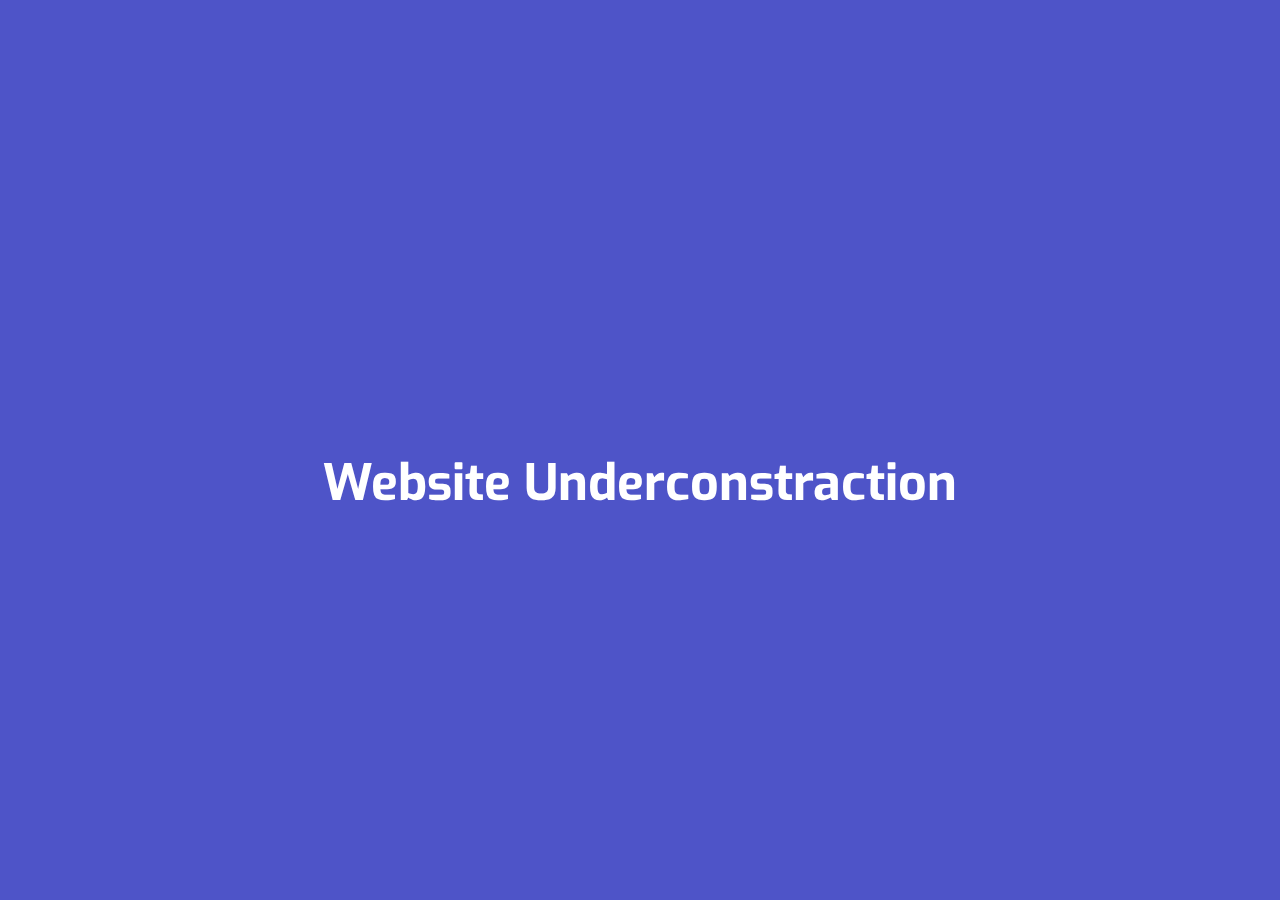
<file: index.html>
<!DOCTYPE html>

<html>
 <head>
  <link rel="stylesheet" href="css\style.css">
  <!--<link rel="stylesheet" href="css\animationtext.css">-->
  <meta name="viewport" content="width=device-width, initial-scale=1.0">
  <title>Bawalaksana Central Industrial</title>
 </head>

 <body>

  <div class="context">
   <h1>Website Underconstraction</h1>
  </div>

  <div class="area">
   <ul class="circles">
    	<li></li>
	<li></li>
	<li></li>
	<li></li>
	<li></li>
	<li></li>
	<li></li>
   </ul>
  </div>
 </body>
</html>
</file>
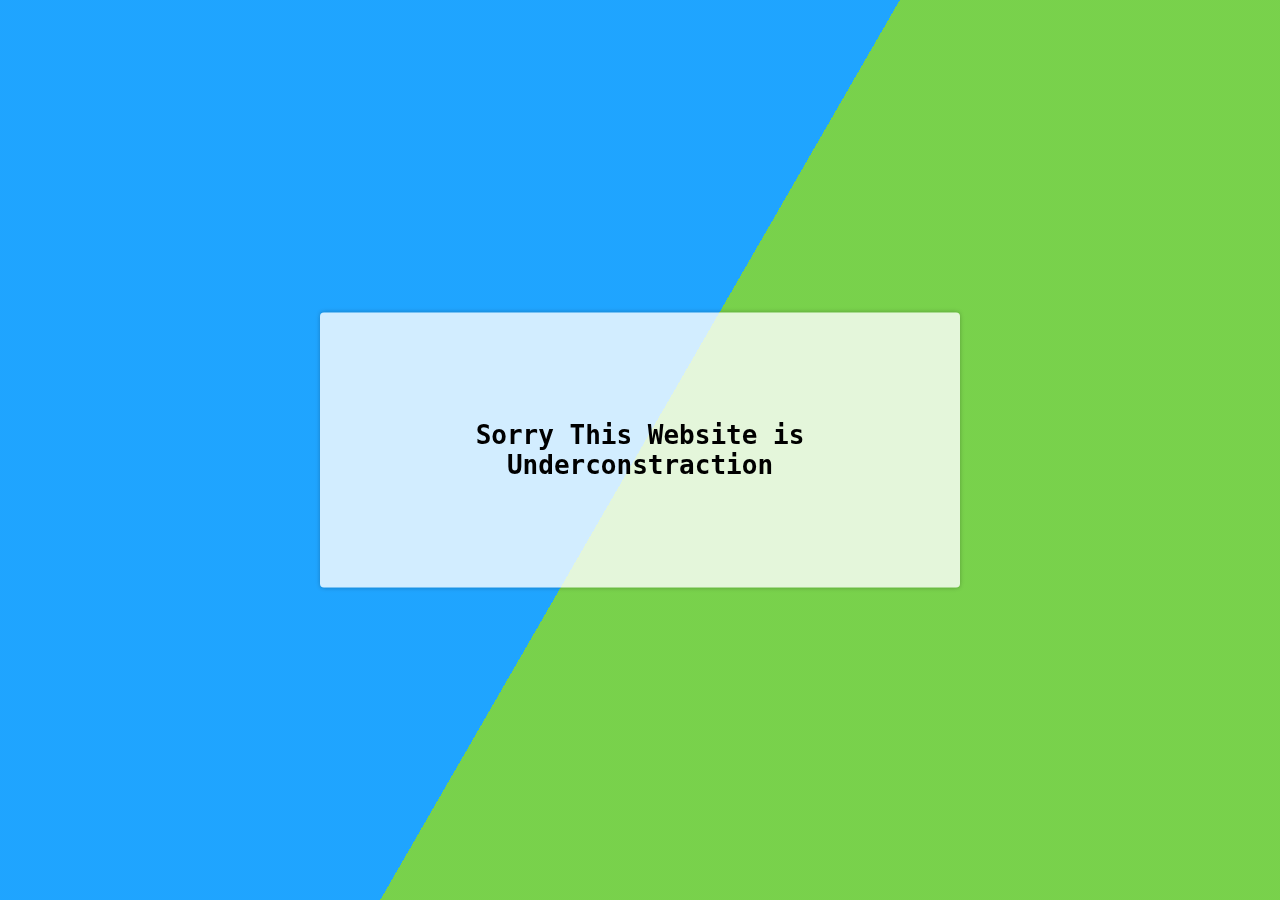
<file: Design2/index.html>
<!DOCTYPE html>

<html>
 <head>
  <link rel="stylesheet" href="css\style.css">
  <meta name="viewport" content="width=device-width, initial-scale=1.0">
  <title>Bawalaksana Central Industrial</title>
 </head>

 <body>

  <div class="bg"></div>
  <div class="bg bg2"></div>
  <div class="bg bg3"></div>
  <div class="content">
   <h1>Sorry This Website is Underconstraction</h1>
  </div>

 </body>
</html>
</file>
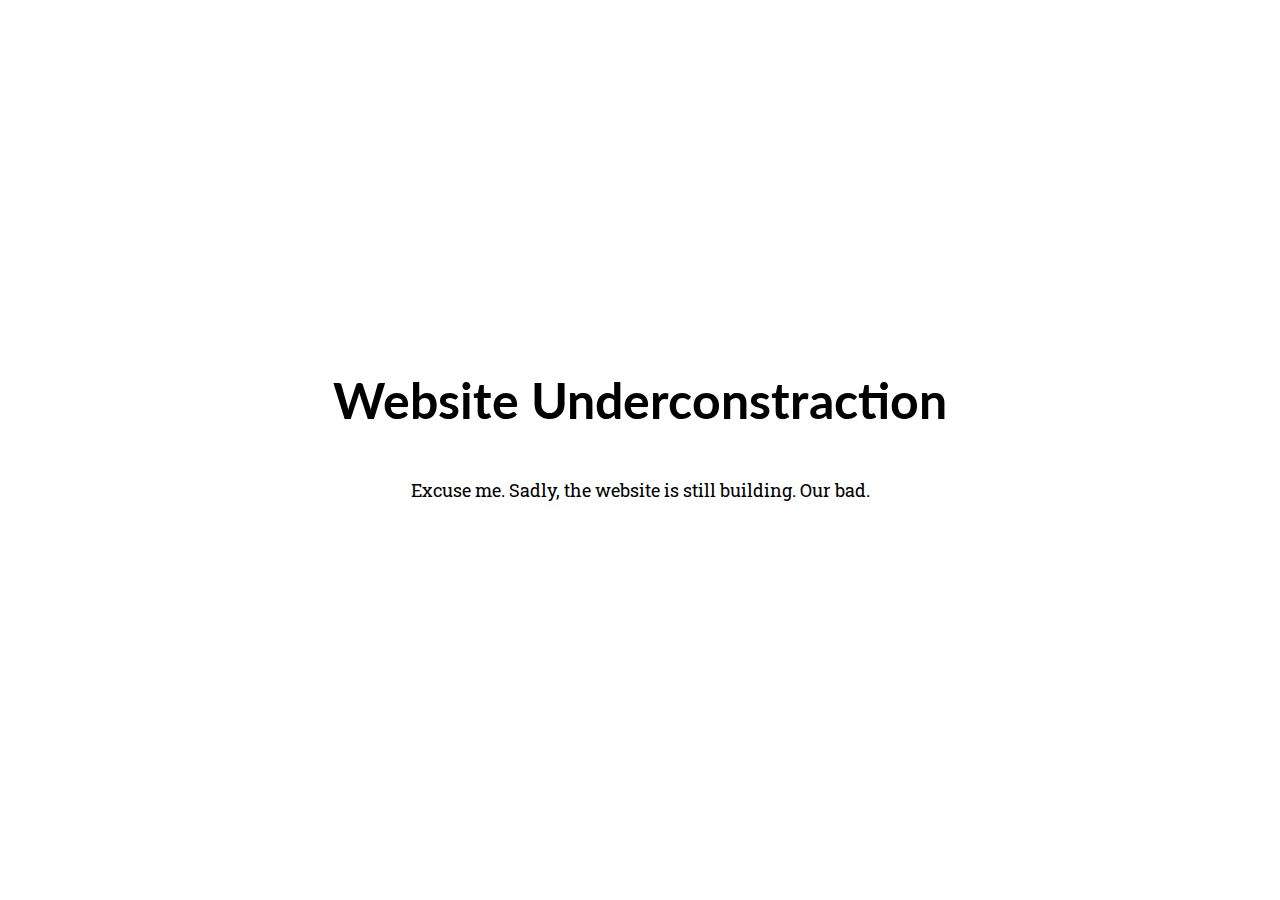
<file: Design3/index.html>
<!DOCTYPE html>

<html>
 <head>
  <link rel="stylesheet" href="css\style.css">
  <meta name="viewport" content="width=device-width, initial-scale=1.0">
  <title>Bawalaksana Central Industrial</title>
 </head>

 <body>

  <selection class="centered">
   <h1>Website Underconstraction</h1>
   <div class="container">

    <span class="message" id="js-whoops"></span>
    <span class="message" id="js-appears"></span>
    <span class="message" id="js-error"></span>
    <span class="message" id="js-apology"></span>

    <div>
     <span class="hidden" id="js-hidden">Message Here</span>
    </div>

   </div>
  </selection>

  <script src="js\javascript.js"></script>

 </body>
</html>
</file>
